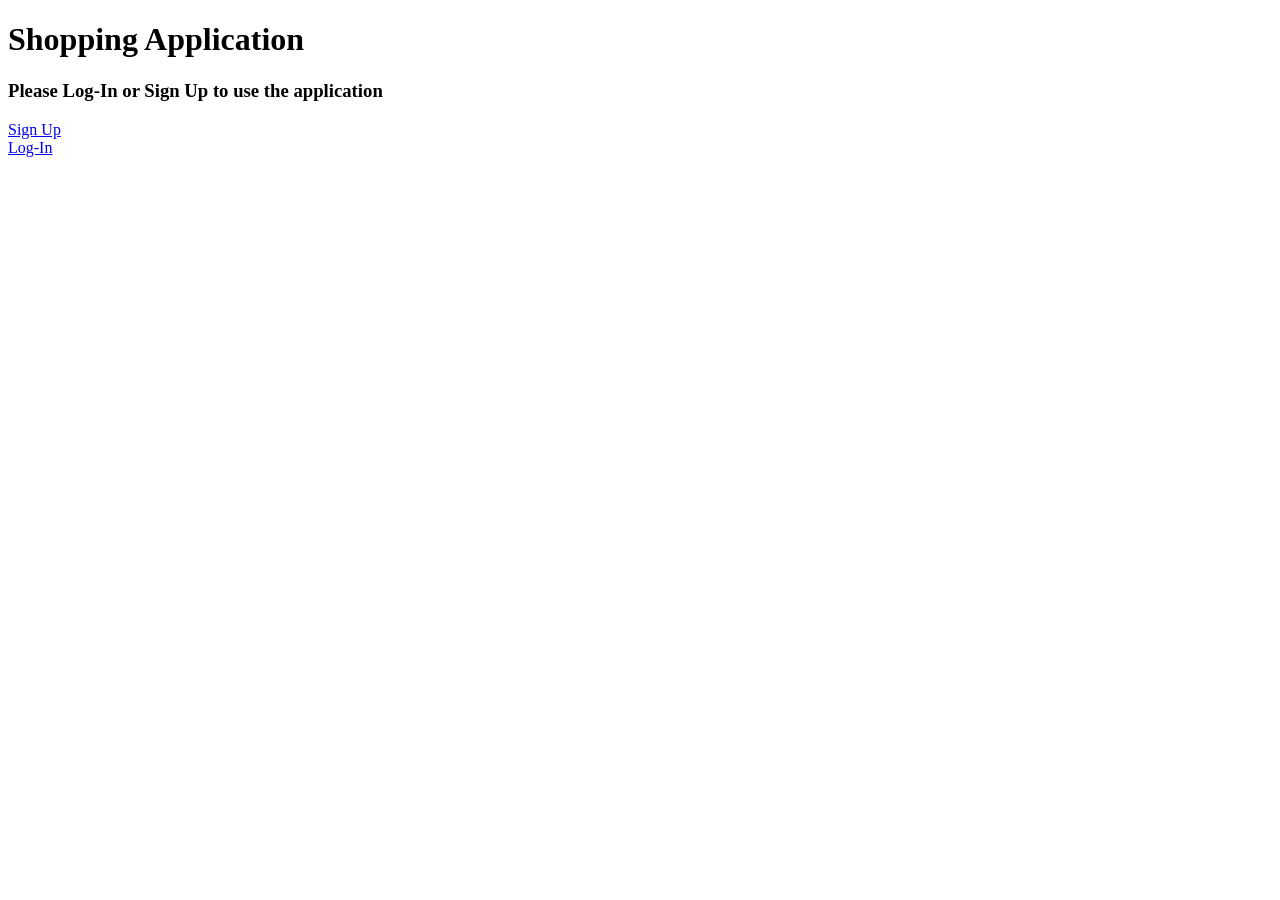
<file: WebContent/index.html>
<!DOCTYPE html>
<html>
<head>
<meta charset="ISO-8859-1">
<title>Home Page</title>
</head>
<body>
<h1>Shopping Application</h1>
<h3>Please Log-In or Sign Up to use the application</h3>
	<a href="./signup.jsp">Sign Up</a>
	</br>
	<a href="./login.jsp">Log-In</a>
</body>
</html>
</file>
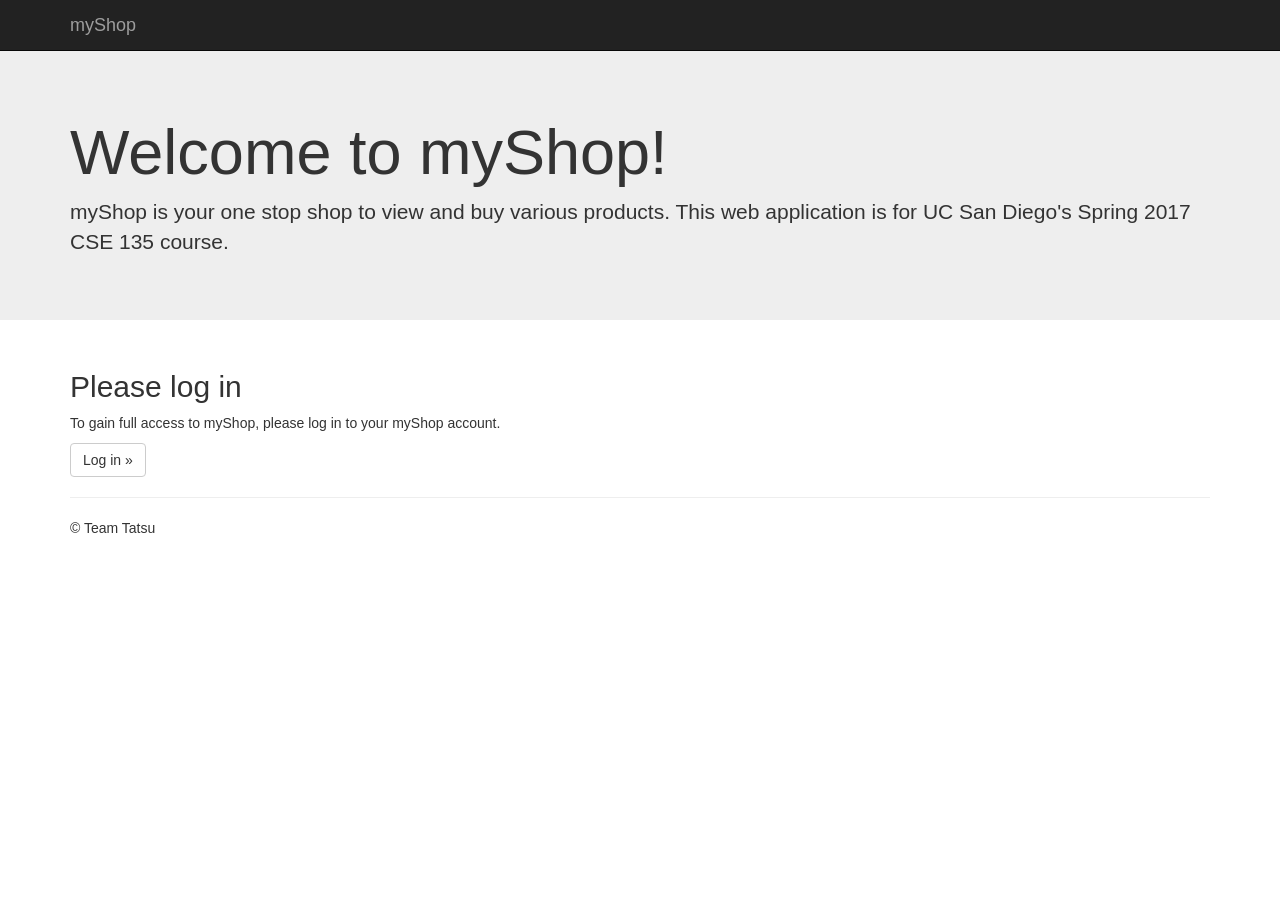
<file: phase1/WebContent/index.html>
<!DOCTYPE html>
<html lang="en">
<head>
  <meta charset="utf-8">
  <meta name="viewport" content="width=device-width, initial-scale=1">
  <title>myShop :: Home</title>
  <!-- Bootstrap core CSS -->
  <link rel="stylesheet" href="https://maxcdn.bootstrapcdn.com/bootstrap/3.3.7/css/bootstrap.min.css">
  <!-- Custom styles for this template -->
</head>

<body>
  <style type="text/css">
    body {
      padding-top: 50px;
      padding-bottom: 20px;
    }
  </style>


  <nav class="navbar navbar-inverse navbar-fixed-top">
    <div class="container">
      <div class="navbar-header">
        <button type="button" class="navbar-toggle collapsed" data-toggle="collapse" data-target="#navbar" aria-expanded="false" aria-controls="navbar">
          <span class="sr-only">Toggle navigation</span>
          <span class="icon-bar"></span>
          <span class="icon-bar"></span>
          <span class="icon-bar"></span>
        </button>
        <a class="navbar-brand" href="#">myShop</a>
      </div>
    </div>
  </nav>

  <div class="jumbotron">
    <div class="container">
      <h1>Welcome to myShop!</h1>
      <p>myShop is your one stop shop to view and buy various products. This web application is for UC San Diego's Spring 2017 CSE 135 course.</p>
    </div>
  </div>

  <div class="container">

        <h2>Please log in</h2>
        <p>To gain full access to myShop, please log in to your myShop account. </p>
        <p><a class="btn btn-default" href="login.jsp" role="button">Log in &raquo;</a></p>
    <hr>
    <footer>
      <p>&copy; Team Tatsu</p>
    </footer>
  </div> <!-- /container -->


  <!-- Bootstrap core JavaScript -->
  <script src="https://maxcdn.bootstrapcdn.com/bootstrap/3.3.7/js/bootstrap.min.js"></script>
</body>
</html>
</file>
